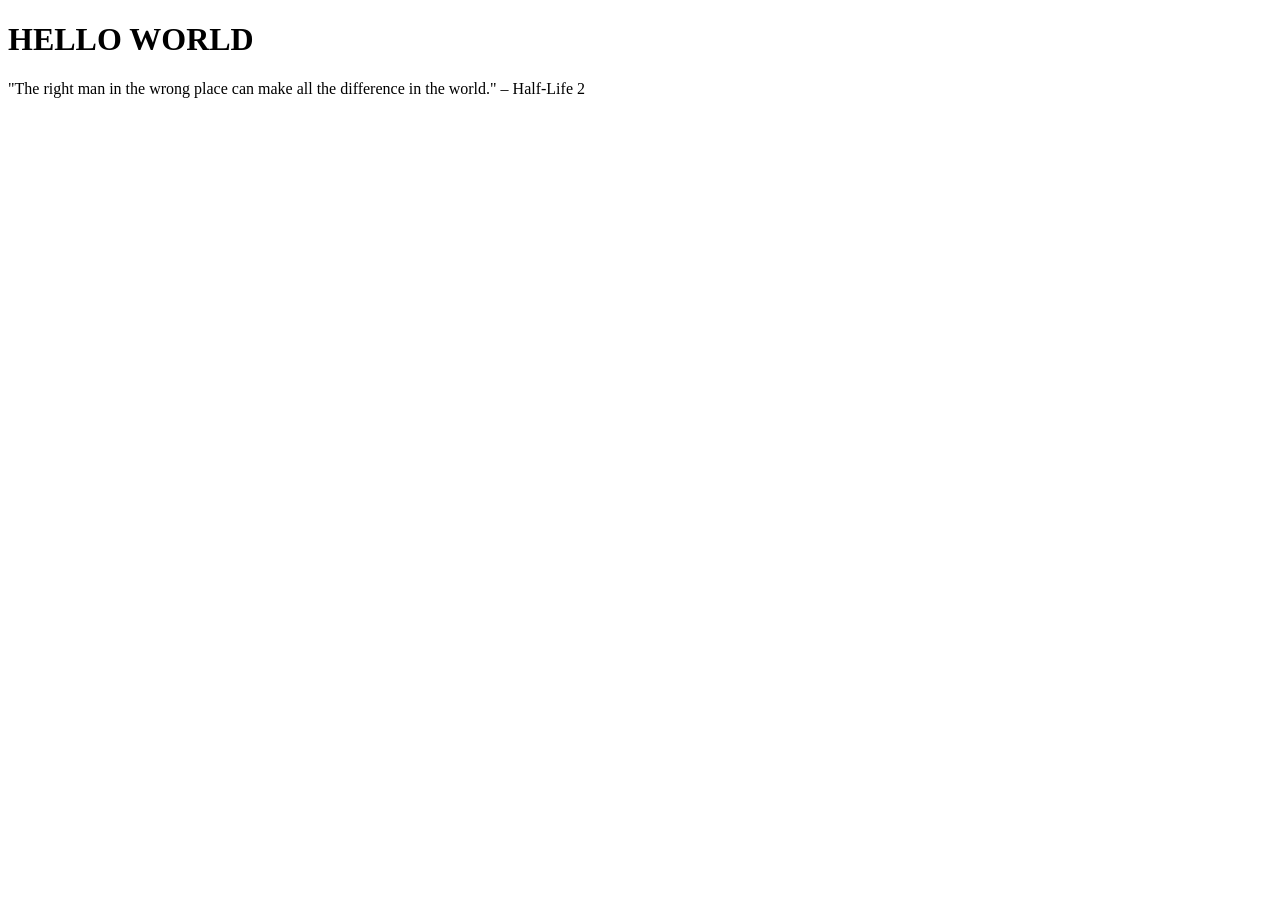
<file: .github/workflows/CMST 385 6380/project1/index.html>
<!DOCTYPE html>
<html>
<head>
<title>Home - Anthony Reinoso</title>
</head>
<body>
	<h1>HELLO WORLD</h1>
	<p>"The right man in the wrong place can make all the difference in the world." – Half-Life 2</p>
</body>
</html>
</file>
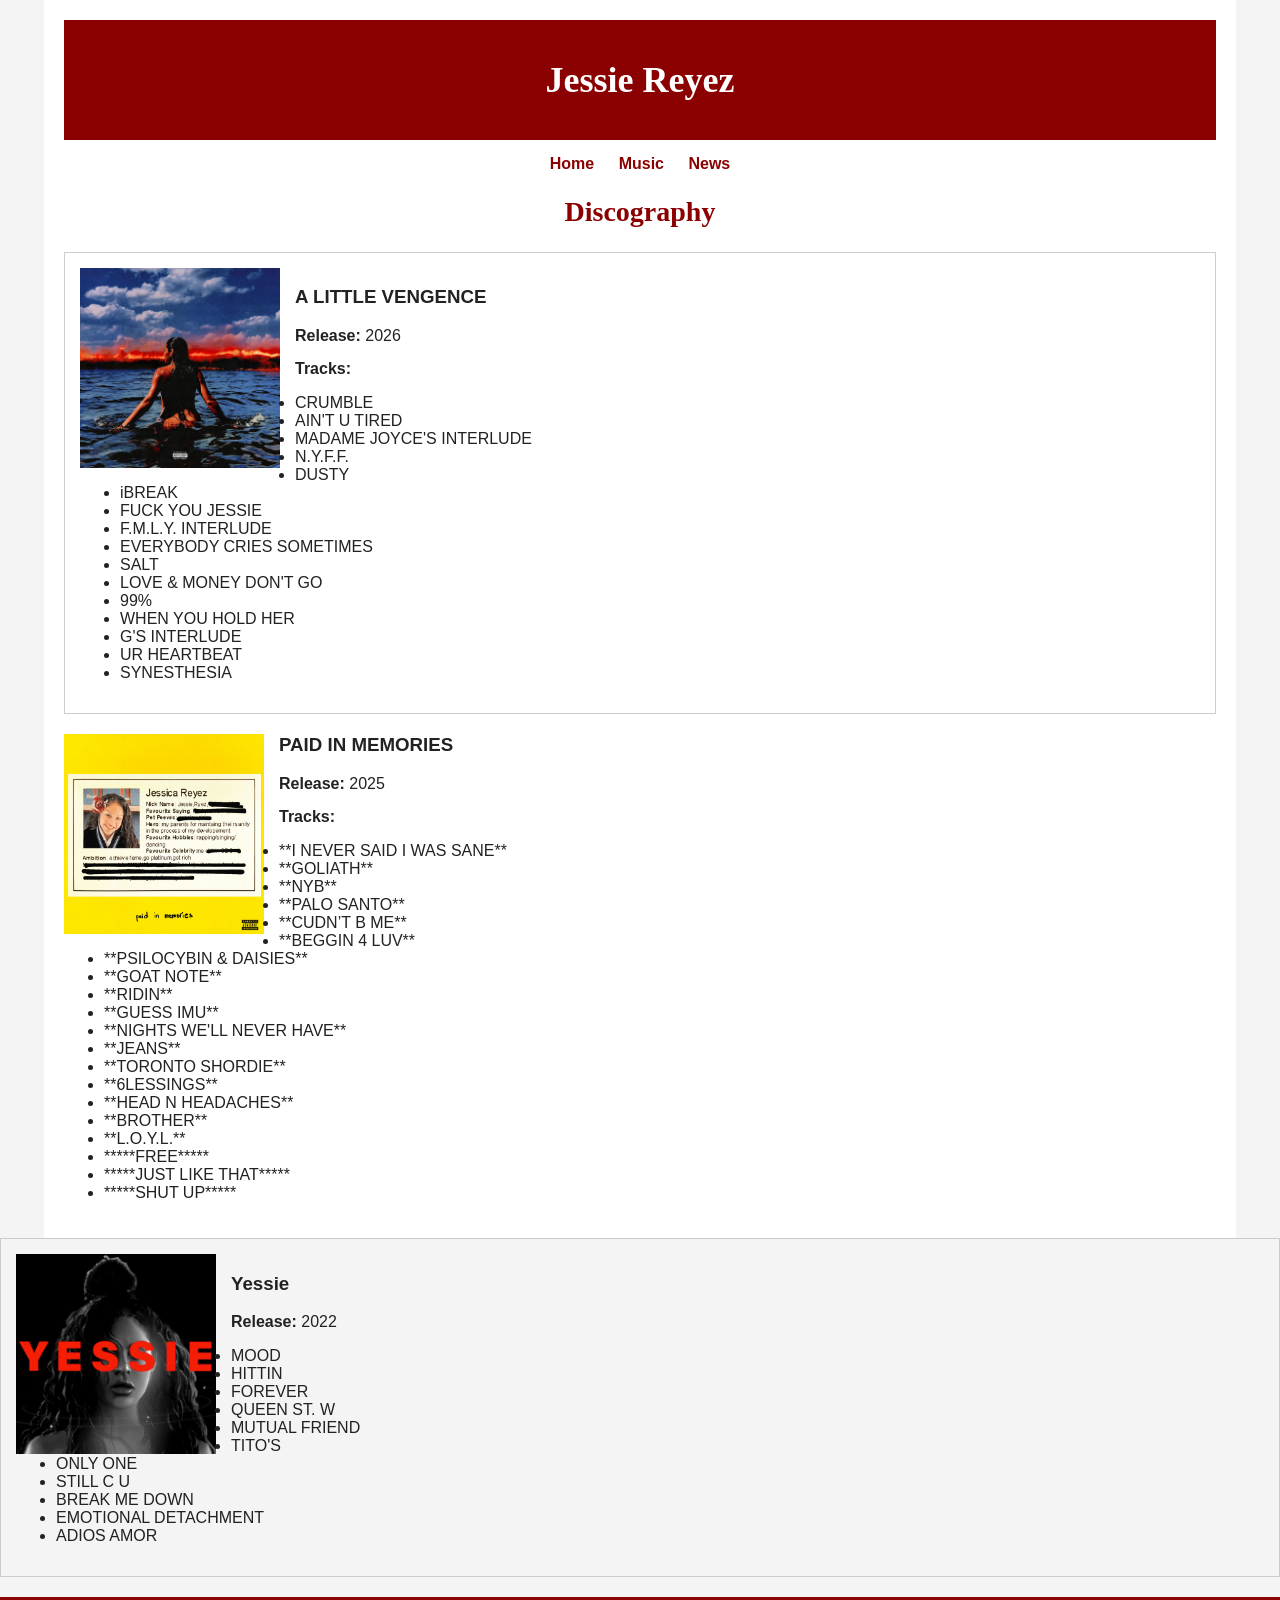
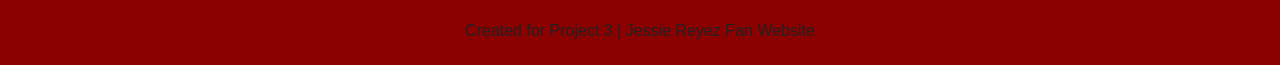
<file: music.html>
<!DOCTYPE html>
<html lang="en">
<head>
<meta charset="UTF-8">
<meta name="viewport" content="width=device-width, initial-scale=1.0">
<title>Jessie Reyez - Music</title>
<link rel="stylesheet" href="style.css">
</head>

<body>

<div id="wrapper">

<header>
<h1>Jessie Reyez</h1>
</header>

<nav>
<a href="index.html">Home</a>
<a href="music.html">Music</a>
<a href="news.html">News</a>
</nav>

<h2>Discography</h2>

<div class="album">

<img src="albumcover2.jpg" alt="A LITTLE VENGENCE"
class="album-cover">

<h3>A LITTLE VENGENCE</h3>

<p><strong>Release:</strong> 2026</p>

<p><strong>Tracks:</strong></p>

<ul>
<li>CRUMBLE</li>
<li>AIN'T U TIRED</li>
<li>MADAME JOYCE'S INTERLUDE</li>
<li>N.Y.F.F.</li>
<li>DUSTY</li>
<li>iBREAK</li>
<li>FUCK YOU JESSIE</li>
<li>F.M.L.Y. INTERLUDE</li>
<li>EVERYBODY CRIES SOMETIMES</li>
<li>SALT</li>
<li>LOVE & MONEY DON'T GO</li>
<li>99%</li>
<li>WHEN YOU HOLD HER</li>
<li>G'S INTERLUDE</li>
<li>UR HEARTBEAT</li>
<li>SYNESTHESIA</li>

</ul>

<div class="clear"></div>

</div>

<img src="albumcover3.jpg" alt="PAID IN MEMORIES"
class="album-cover">

<h3>PAID IN MEMORIES</h3>

<p><strong>Release:</strong> 2025</p>

<p><strong>Tracks:</strong></p>

<ul>
<li>**I NEVER SAID I WAS SANE**</li>
<li>**GOLIATH**</li>
<li>**NYB**</li>
<li>**PALO SANTO**</li>
<li>**CUDN’T B ME**</li>
<li>**BEGGIN 4 LUV**</li>
<li>**PSILOCYBIN & DAISIES**</li>
<li>**GOAT NOTE**</li>
<li>**RIDIN**</li>
<li>**GUESS IMU**</li>
<li>**NIGHTS WE'LL NEVER HAVE**</li>
<li>**JEANS**</li>
<li>**TORONTO SHORDIE**</li>
<li>**6LESSINGS**</li>
<li>**HEAD N HEADACHES**</li>
<li>**BROTHER**</li>
<li>**L.O.Y.L.**</li>
<li>*****FREE*****</li>
<li>*****JUST LIKE THAT*****</li>
<li>*****SHUT UP*****</li>

</ul>

<div class="clear"></div>

</div>

<div class="album">

<img src="albumcover.jpg" alt="Yessie"
class="album-cover">

<h3>Yessie</h3>

<p><strong>Release:</strong> 2022</p>

<ul>
<li>MOOD</li>
<li>HITTIN</li>
<li>FOREVER</li>
<li>QUEEN ST. W</li>
<li>MUTUAL FRIEND</li>
<li>TITO'S</li>
<li>ONLY ONE</li>
<li>STILL C U</li>
<li>BREAK ME DOWN</li>
<li>EMOTIONAL DETACHMENT</li>
<li>ADIOS AMOR</li>
</ul>

<div class="clear"></div>

</div>

<footer>
<p>Created for Project 3 | Jessie Reyez Fan Website</p>
</footer>

</div>

</body>
</html>
</file>
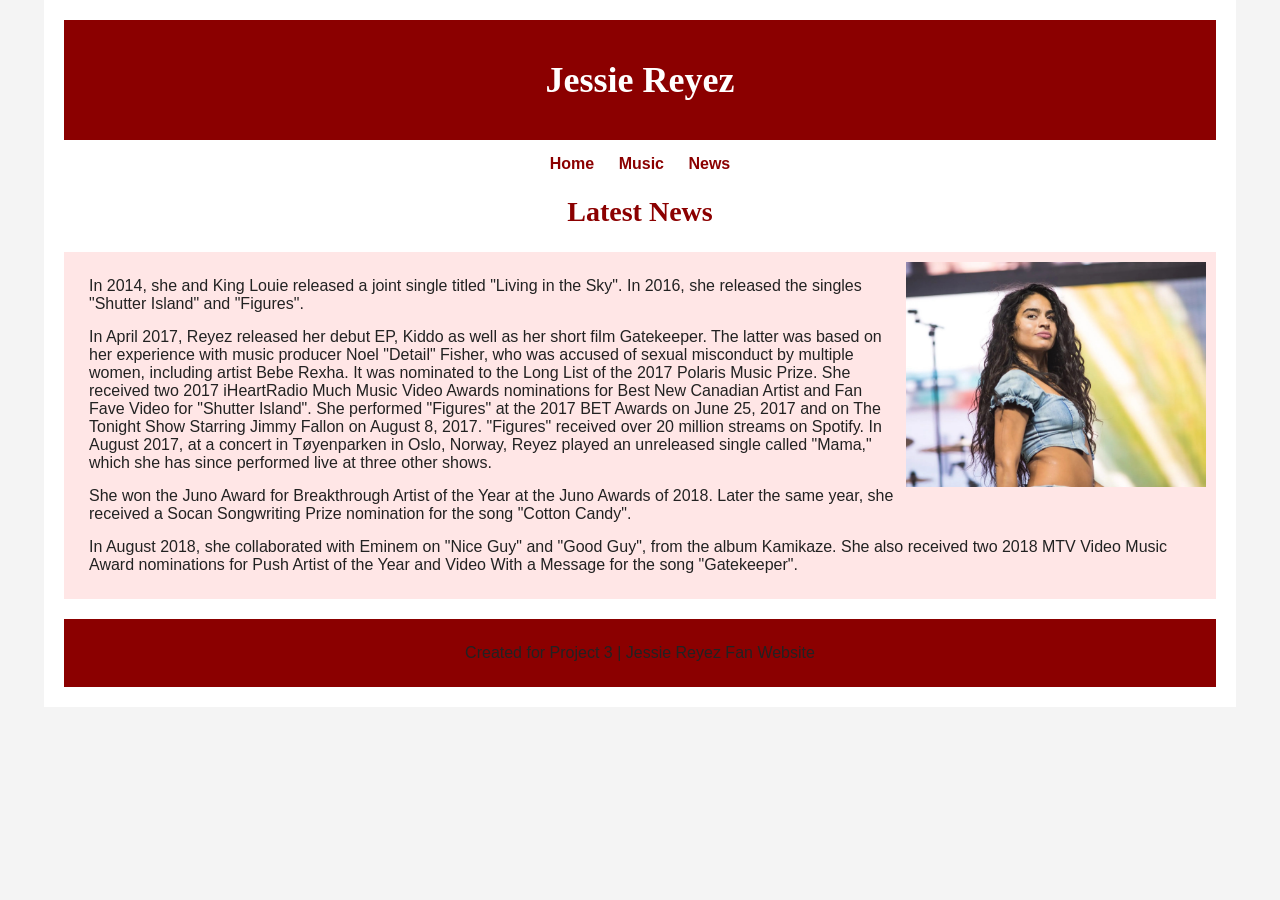
<file: news.html>
<!DOCTYPE html>
<html lang="en">
<head>
<meta charset="UTF-8">
<meta name="viewport" content="width=device-width, initial-scale=1.0">
<title>Jessie Reyez - News</title>
<link rel="stylesheet" href="style.css">
</head>

<body>

<div id="wrapper">

<header>
<h1>Jessie Reyez</h1>
</header>

<nav>
<a href="index.html">Home</a>
<a href="music.html">Music</a>
<a href="news.html">News</a>
</nav>

<h2>Latest News</h2>

<img src="jessiereyez.jpg" alt="Jessie Reyez"
class="artist-image">

<div class="highlight">

<p>
In 2014, she and King Louie released a joint single titled "Living in the Sky". In 2016, she released the singles "Shutter Island" and "Figures".
</p>

<p>
In April 2017, Reyez released her debut EP, Kiddo as well as her short film Gatekeeper. The latter was based on her experience with music producer Noel "Detail" Fisher, who was accused of sexual misconduct by multiple women, including artist Bebe Rexha. It was nominated to the Long List of the 2017 Polaris Music Prize. She received two 2017 iHeartRadio Much Music Video Awards nominations for Best New Canadian Artist and Fan Fave Video for "Shutter Island". She performed "Figures" at the 2017 BET Awards on June 25, 2017 and on The Tonight Show Starring Jimmy Fallon on August 8, 2017. "Figures" received over 20 million streams on Spotify. In August 2017, at a concert in Tøyenparken in Oslo, Norway, Reyez played an unreleased single called "Mama," which she has since performed live at three other shows.
</p>

<p>
She won the Juno Award for Breakthrough Artist of the Year at the Juno Awards of 2018. Later the same year, she received a Socan Songwriting Prize nomination for the song "Cotton Candy".
</p>

<p>
In August 2018, she collaborated with Eminem on "Nice Guy" and "Good Guy", from the album Kamikaze. She also received two 2018 MTV Video Music Award nominations for Push Artist of the Year and Video With a Message for the song "Gatekeeper".
</p>

</div>

<footer>
<p>Created for Project 3 | Jessie Reyez Fan Website</p>
</footer>

</div>

</body>
</html>
</file>
<file: style.css>
body {
    background-color: #f4f4f4;
    color: #222;
    font-family: Verdana, Arial, sans-serif;
    margin: 0;
}

#wrapper {
    width: 90%;
    max-width: 1200px;
    margin: auto;
    background-color: white;
    padding: 20px;
}

header {
    background-color: #8b0000;
    color: white;
    padding: 15px;
    text-align: center;
}

footer {
    background-color: #8b0000;
    color: white;
    text-align: center;
    padding: 10px;
    margin-top: 20px;
}

nav {
    text-align: center;
    margin: 15px 0;
}

nav a {
    text-decoration: none;
    color: #8b0000;
    font-weight: bold;
    padding: 10px;
}

nav a:hover {
    color: black;
}

h1 {
    color: white;
    font-family: Georgia, serif;
    text-align: center;
    font-size: 36px;
}

h2 {
    color: #8b0000;
    font-family: Georgia, serif;
    text-align: center;
    font-size: 28px;
}

p {
    color: #222;
    font-family: Verdana, Arial, sans-serif;
    font-size: 16px;
    margin: 15px;
}

.artist-image {
    float: right;
    width: 300px;
    padding: 10px;
}

.album {
    border: 1px solid #ccc;
    padding: 15px;
    margin-bottom: 20px;
}

.album-cover {
    float: left;
    width: 200px;
    padding-right: 15px;
}

.clear {
    clear: both;
}

.highlight {
    background-color: #ffe6e6;
    padding: 10px;
}

.caption {
    font-size: 12px;
    text-align: center;
}
</file>
